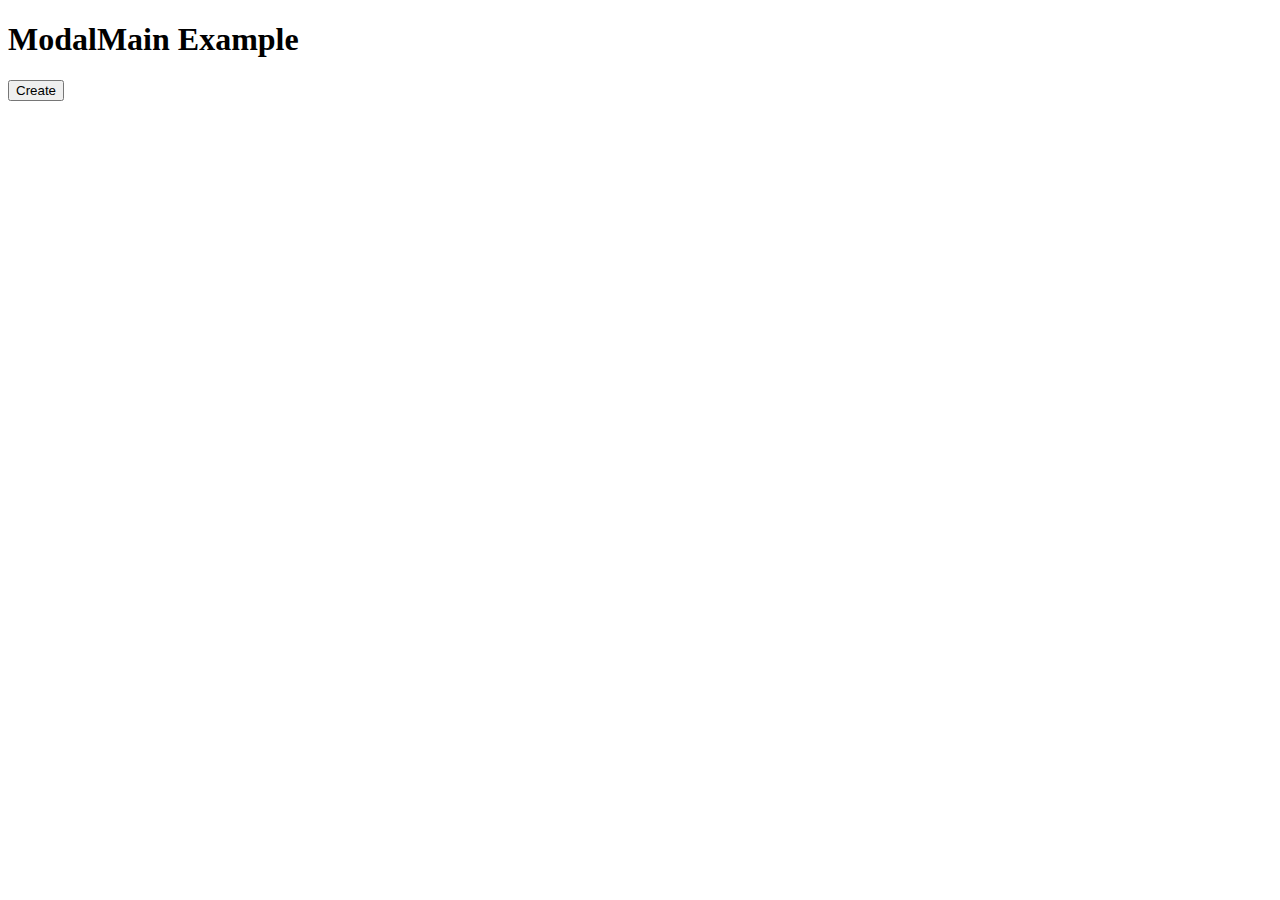
<file: example/main_example/index.html>
<!DOCTYPE html>
<html lang="en">

<head>
    <meta charset="UTF-8">
    <meta name="viewport" content="width=device-width, initial-scale=1.0">

    <link rel="stylesheet" href="./../../modal-main-updated.css">

    <title>ModalMain Example</title>
</head>

<body>
    <h1>ModalMain Example</h1>

    <button class="create">Create</button>
</body>
<script src="./../../modal-main-updated.js"></script>

<script>
    let button = document.querySelector(".create")
    button.addEventListener("click", function () {
        let modal = new ModalMain()

        modal.setCloseOnClick(false)

        modal.title = "Titulo do modal"

        modal.buttons = [
            {
                "title": "Click me!",
                "type": "success",
                clicked() {
                    alert("Modal button clicked!")
                }
            },
            {
                "title": "Close",
                clicked() {
                    modal.close()
                }
            }
        ]

        modal.headButtons = [
        {
            "title": "Head Click me!",
            "type": "success",
            clicked() {
                alert("Modal button clicked!")
            }
        },
        {
            "title": "Head Close",
            clicked() {
                modal.close()
            }
        }
    ]

        let template = `O ModalMain Framework é uma biblioteca JavaScript para criar modais personalizados em páginas da web.</br></br>Ele fornece uma estrutura flexível e fácil de usar para criar e exibir modais com diferentes tipos dae conteúdo.`

        modal.alertMessage(template)
        modal.create()
    })
</script>

</html>
</file>
<file: modal-main-updated.css>
:root {

    --color-default: #555555;
    --color-green: #50B690;
    --color-blue: #2757A4FF;
    --color-yellow: #ffd218;
    --color-orange: #F3901C;
    --color-red: #D94352;
}

.box-shadow{
    position: fixed;
    display: none;
    width: 100%;
    height: 100%;
    top: 0;
    left: 0;
    background: #5555;
    z-index: 999;
    justify-content: center;
    align-items: center;
    backdrop-filter: blur(10px);
}

.modal-main{
    position: relative;
    display: block;
    background: #fff;
    overflow: hidden;
    border-radius: 5px;
    width: 768px;
    max-width: 980px;
    min-width: 500px;
    min-height: 150px;
    max-height: 80%;
    height: fit-content;
}

.modal-main .modal-main-container{
    position: relative;
    display: block;
    height: auto;
    overflow-y: scroll;
    max-height: calc(100% - 91px);
}

.modal-main header{
    position: relative;
    display: flex;
    width: 100%;
    color: var(--color-yellow);
    background: var(--color-blue);
    font-weight: 600;
    font-size: 20px;
    justify-content: space-between;
    height: 46px;
    align-items: center;
}

.modal-main header span{
    flex-basis: calc(100% - 50px);
    text-align: center;
}

.modal-main header .close-modal-container{
    display: flex;
    justify-content: center;
    align-items: center;
    flex-basis: 50px;
    height: 100%;
    background: var(--color-red);
    cursor: pointer;
}

/* Buttons */

/* Buttons head */

.modal-main header .buttons-list-head-container{
    display: block;
}

.modal-main header .buttons-list-head-container span{
    cursor: pointer;
    padding: 0 10px;
}

.modal-main header .buttons-list-head-container .buttons-head-container{
    position: absolute;
    right: 40px;
    top: 56px;
    display: flex;
    flex-wrap: wrap;
    max-width: 240px;
    z-index: 1000;
    background: #fff;
    /* padding: 6px; */
    border-bottom-left-radius: 10px;
    border-bottom-right-radius: 10px;
    border: solid 1px #ddd;
}

.modal-main header .buttons-list-head-container .buttons-head-container button{
    flex: 100%;
    text-align: center;
    padding: 4px 0;
    border: none;
    border-bottom: solid 1px #ddd;
    font-size: 14px;
    font-weight: 400;
    transition: .6s;
    padding: 8px 14px;
}

.modal-main header .buttons-list-head-container .buttons-head-container button:nth-last-child(){
    border-bottom: none;
}

.modal-main header .buttons-list-head-container .buttons-head-container button:hover{
    background: #ddd;
}

.modal-main header .buttons-list-head-container .buttons-head-container.hidden-button-container{
    display: none;
}

/* Buttons head colors */

.modal-main header .buttons-list-head-container .buttons-head-container button.success{
    color: var(--color-green);
}

.modal-main header .buttons-list-head-container .buttons-head-container button.info{
    color: var(--color-blue);
}

.modal-main header .buttons-list-head-container .buttons-head-container button.error{
    color: var(--color-red);
}

.modal-main header .buttons-list-head-container .buttons-head-container button.cancel{
    color: #333;
}

/* Buttons bottom */

.modal-main .buttons-container{
    padding: 10px;
    text-align: center;
}

.modal-main .buttons-container button{
    margin: 4px 4px;
    outline: none;
    padding: 4px 8px;
    border: none;
    border-radius: 4px;
    cursor: pointer;
}

.modal-main .buttons-container button.success{
    background: var(--color-green);
    color: #fff;
}


.modal-main .buttons-container button.info{
    background: var(--color-blue);
    color: #fff;
}

.modal-main .buttons-container button.error{
    background: var(--color-red);
    color: #fff;
}

.modal-main .buttons-container button.cancel{
    background: #ddd;
    color: #888;
}

.modal-main .buttons-container select{
    outline: none;
    border: solid 1px #ddd;
    border-radius: 5px;
    background: #fff;
    height: 40px;
}

/* Table Itens */
.modal-main-table-itens{
    display: flex;
    position: relative;
    gap: 10px;
    flex-wrap: wrap;
}

.modal-main-table-itens .modal-main-table-item{
    display: block;
}

/*message*/
.modal-main-message{
    padding: 10px;
    text-align: center;
    background: #eaeaea;
    width: 90%;
    margin: 10px auto;
    border-radius: 10px;
    color: #333;
}

@media (max-width: 800px){
	.modal-main{
		min-width: 90%;
	    	width: 100%;
		margin: 0 20px;
	}
}
</file>
